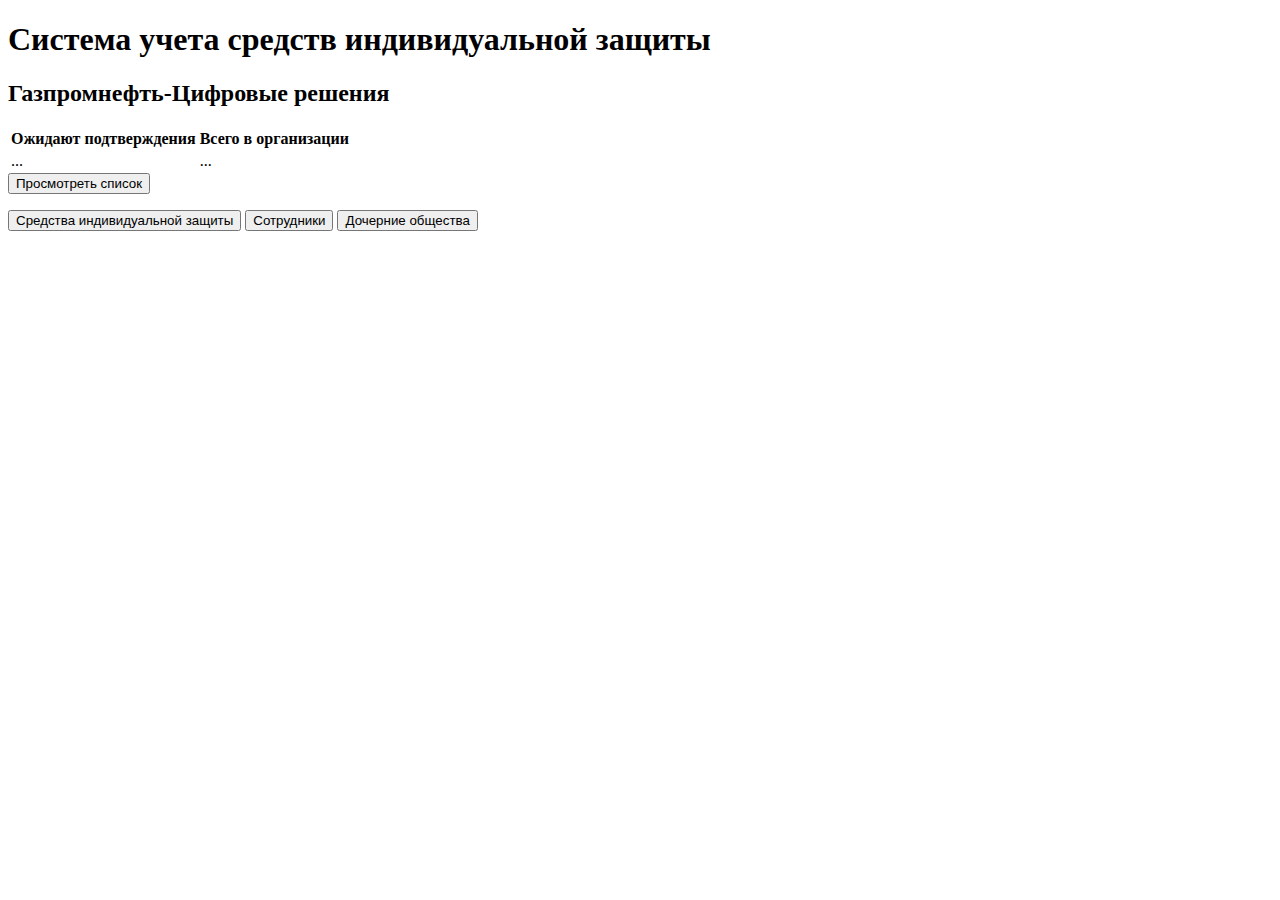
<file: src/main/resources/templates/index.html>
<!DOCTYPE HTML>
<html xmlns:th="http://www.thymeleaf.org">
    <head>
        <meta charset="UTF-8" />
        <title>Система учета СИЗ</title>
    <!--    <link rel="stylesheet" type="text/css" th:href="@{/css/style.css}"/>-->
    </head>
    <body>
        <h1>Система учета средств индивидуальной защиты</h1>
        <h2>Газпромнефть-Цифровые решения</h2>

        <div class="total_stock">
            <table>
                <tr>
                    <th>Ожидают подтверждения</th>
                    <th>Всего в организации</th>
                </tr>
                <tr>
                    <td th:text="${waitAll}">...</td>
                    <td th:utext="${countPPEAtSubsidiary}">...</td>
                </tr>
            </table>
            <a class="waiting_page_redirect" th:href="@{/waiting_apply}">
                <button>Просмотреть список</button>
            </a>
        </div>

        <p class="control_panels">
            <a class="control_panel_page_redirect" th:href="@{/ppe}">
                <button>Средства индивидуальной защиты</button>
            </a>
            <a class="control_panel_page_redirect" th:href="@{/employee}">
                <button>Сотрудники</button>
            </a>
            <a class="control_panel_page_redirect" th:href="@{/subsidiary}">
                <button>Дочерние общества</button>
            </a>
        </p>

    </body>

</html>
</file>
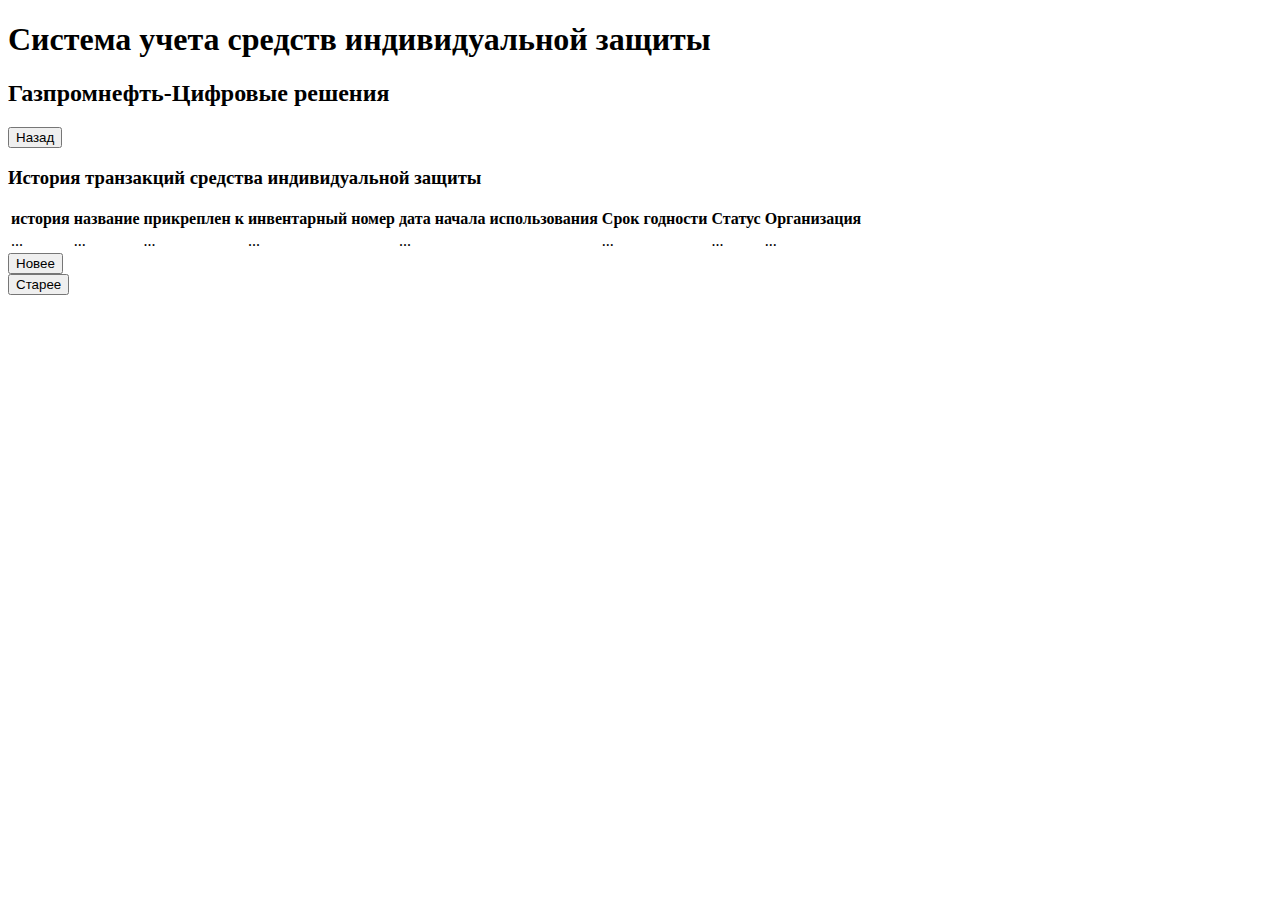
<file: src/main/resources/templates/historyPage.html>
<!DOCTYPE HTML>
<html xmlns:th="http://www.thymeleaf.org">
<head>
    <meta charset="UTF-8" />
    <title>История транзакций</title>
    <link rel="stylesheet" type="text/css" th:href="@{/css/mainPageStyle.css}"/>
</head>
    <body>
        <h1>Система учета средств индивидуальной защиты</h1>
        <h2>Газпромнефть-Цифровые решения</h2>
        <form action="/employee" method="get">
            <input type="submit" value="Назад" name="Submit"/>
        </form>
        <h3>История транзакций средства индивидуальной защиты</h3>

        <div class="wrapper">
            <table class="ppe_history_table">
                <tr>
                    <th>история</th>
                    <th>название</th>
                    <th>прикреплен к</th>
                    <th>инвентарный номер</th>
                    <th>дата начала использования</th>
                    <th>Срок годности</th>
                    <th>Статус</th>
                    <th>Организация</th>
                </tr>
                <tr th:object="${ppeForm}">
                    <td th:text="${ppeHistoryPage}">...</td>
                    <td th:text="${ppeForm.ppeName}">...</td>
                    <td th:text="${ppeForm.ownerName}">...</td>
                    <td th:text="${ppeForm.inventoryNumber}">...</td>
                    <td th:text="${ppeForm.startUseDate == null} ? '' : ${#temporals.format(ppeForm.startUseDate, 'dd/MM/yyyy')}">...</td>
                    <td th:text="${ppeForm.lifeTime == null} ? '' : ${ppeForm.lifeTime.toDays()}">...</td>
                    <td th:text="${ppeForm.ppeStatus}">...</td>
                    <td th:text="${ppeForm.subsidiaryName}">...</td>
                </tr>
            </table>
            <div class="button_panels">
            <a>
                <form th:method="GET" class="show_ppe_history_form" th:action="@{/ppe/history/previous}">
                    <input type="hidden" name="inventoryNumber" th:value="${ppeForm.inventoryNumber}" />
                    <input type="hidden" name="ppeHistoryPage" th:value="${ppeHistoryPage}" />
                    <button type="submit" name="show_ppe_history_page" class="turn_button">Новее</button>
                </form>
            </a>
            <a>
                <form th:method="GET" class="show_ppe_history_form" th:action="@{/ppe/history/next}">
                    <input type="hidden" name="inventoryNumber" th:value="${ppeForm.inventoryNumber}" />
                    <input type="hidden" name="ppeHistoryPage" th:value="${ppeHistoryPage}" />
                    <button type="submit" name="show_ppe_history_page" class="turn_button">Старее</button>
                </form>
            </a>
            </div>
        </div>
    </body>
</html>
</file>
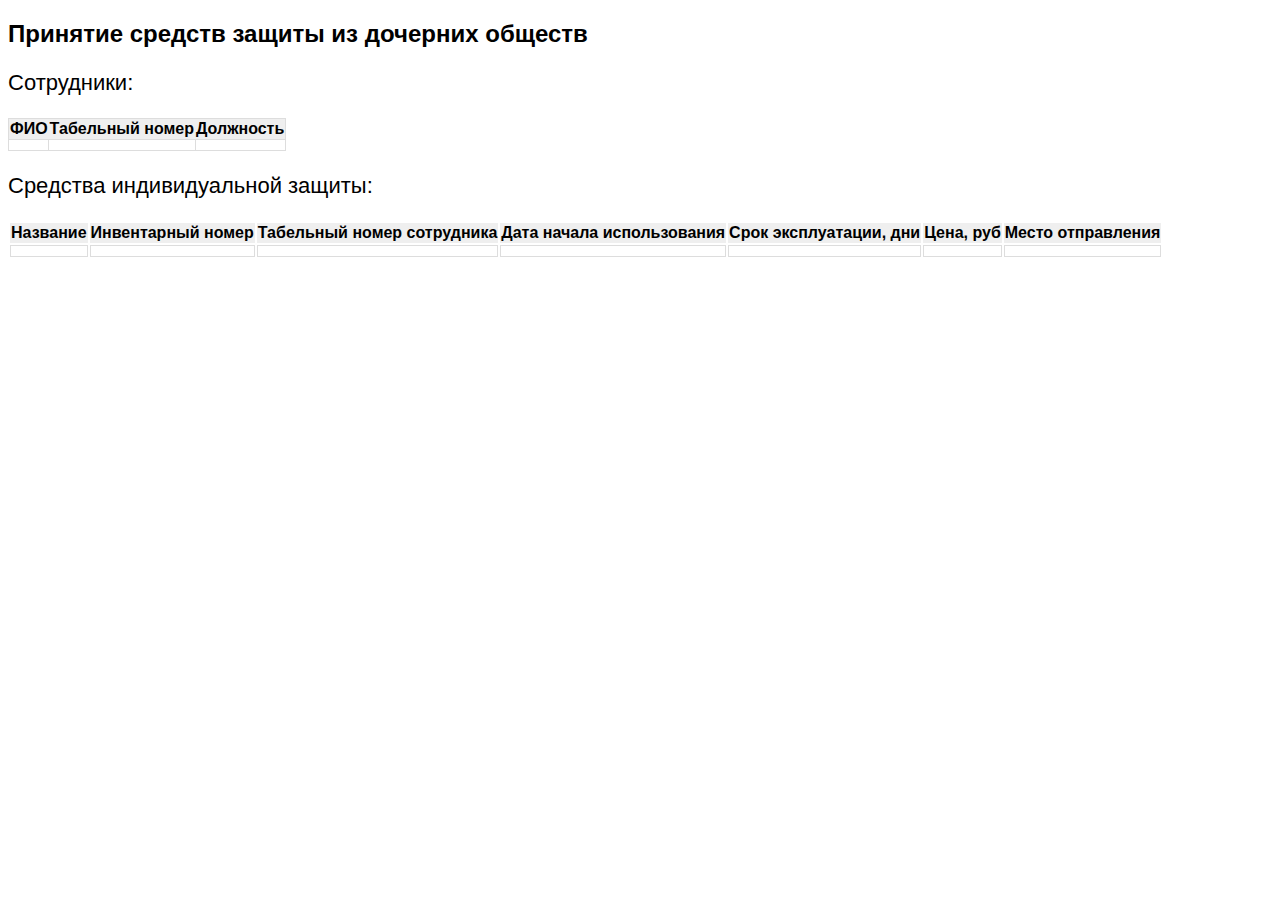
<file: src/main/resources/templates/pdfApplyTransferHtml.html>
<!DOCTYPE HTML>
<html xmlns:th="http://www.thymeleaf.org">
<head>
    <meta http-equiv="Content-Type" content="text/html; charset=UTF-8"/>
    <title>Принятие сотрудника</title>
    <style type="text/css">
        body {
            font-family: Calibri, sans-serif;
        }
    </style>
</head>
    <body>
        <h2 style="text-align: left;">Принятие средств защиты из дочерних обществ</h2>
        <p style="font-size: 22px; ">Сотрудники:</p>
        <table style="border: 1px solid #dddddd; border-collapse: collapse;">
            <tr  style="font-weight: bold;
                padding: 5px;
                background: #efefef;
                border: 1px solid #dddddd;">
                <th>ФИО</th>
                <th>Табельный номер</th>
                <th>Должность</th>
            </tr>
            <tr th:each="employee: ${employeeList}">
                <td
                    style="border: 1px solid #dddddd; padding: 5px;"
                    th:text="${employee.employeeName}"></td>
                <td
                    style="border: 1px solid #dddddd; padding: 5px;"
                    th:text="${employee.personnelNumber}"></td>
                <td
                    style="border: 1px solid #dddddd; padding: 5px;"
                    th:text="${employee.occupation}"></td>
            </tr>
        </table>
        <p style="font-size: 22px; ">Средства индивидуальной защиты:</p>
        <table>
            <tr  style="font-weight: bold;
                padding: 5px;
                background: #efefef;
                border: 1px solid #dddddd;">
                <th>Название</th>
                <th>Инвентарный номер</th>
                <th>Табельный номер сотрудника</th>
                <th>Дата начала использования</th>
                <th>Срок эксплуатации, дни</th>
                <th>Цена, руб</th>
                <th>Место отправления</th>
            </tr>
            <tr th:each="ppe: ${ppeList}">
                <td style="border: 1px solid #dddddd; padding: 5px;"
                    th:text="${ppe.ppeName}"></td>
                <td style="border: 1px solid #dddddd; padding: 5px;"
                    th:text="${ppe.inventoryNumber}"></td>
                <td style="border: 1px solid #dddddd; padding: 5px;"
                    th:text="${ppe.ownerPersonnelNumber}"></td>
                <td style="border: 1px solid #dddddd; padding: 5px;"
                    th:text="${ppe.startUseDate == null} ? '' : ${#temporals.format(ppe.startUseDate, 'dd/MM/yyyy')}"></td>
                <td style="border: 1px solid #dddddd; padding: 5px;"
                    th:text="${ppe.lifeTime == null} ? '' : ${ppe.lifeTime.toDays()}"></td>
                <td style="border: 1px solid #dddddd; padding: 5px;"
                    th:text="${ppe.price}"></td>
                <td style="border: 1px solid #dddddd; padding: 5px;"
                    th:text="${ppe.subsidiaryName}"></td>
            </tr>
        </table>
    </body>
</html>
</file>
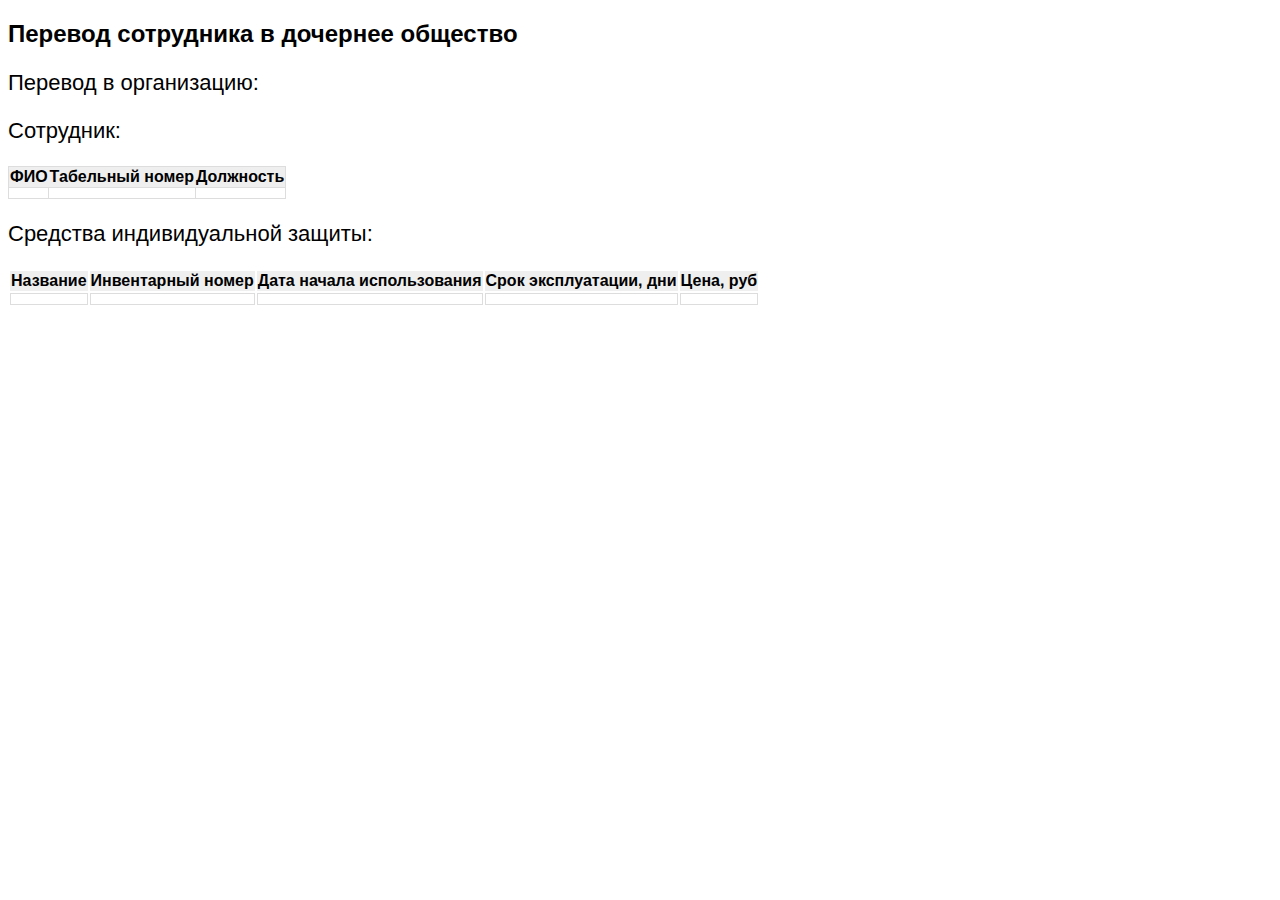
<file: src/main/resources/templates/pdfTransferHtml.html>
<!DOCTYPE HTML>
<html xmlns:th="http://www.thymeleaf.org">
<head>
    <meta http-equiv="Content-Type" content="text/html; charset=UTF-8"/>
    <title>Перевод сотрудника</title>
    <style type="text/css">
        body {
            font-family: Calibri, sans-serif;
        }
    </style>
</head>
<body>
    <h2 style="text-align: left;">Перевод сотрудника в дочернее общество</h2>
    <p style="font-size: 22px; ">Перевод в организацию:</p>
    <p style="font-size: 18px; " th:text="${subsidiaryName}"></p>
    <p style="font-size: 22px; ">Сотрудник:</p>
    <table style="border: 1px solid #dddddd; border-collapse: collapse;">
        <tr  style="font-weight: bold;
        padding: 5px;
        background: #efefef;
        border: 1px solid #dddddd;">
            <th>ФИО</th>
            <th>Табельный номер</th>
            <th>Должность</th>
        </tr>
        <tr th:object="${employee}">
            <td
                    style="border: 1px solid #dddddd; padding: 5px;"
                    th:text="${employee.employeeName}"></td>
            <td
                    style="border: 1px solid #dddddd; padding: 5px;"
                    th:text="${employee.personnelNumber}"></td>
            <td
                    style="border: 1px solid #dddddd; padding: 5px;"
                    th:text="${employee.occupation}"></td>
        </tr>
    </table>
    <p style="font-size: 22px; ">Средства индивидуальной защиты:</p>
    <table>
        <tr  style="font-weight: bold;
        padding: 5px;
        background: #efefef;
        border: 1px solid #dddddd;">
            <th>Название</th>
            <th>Инвентарный номер</th>
            <th>Дата начала использования</th>
            <th>Срок эксплуатации, дни</th>
            <th>Цена, руб</th>
        </tr>
        <tr th:each="ppe: ${ppeList}">
            <td style="border: 1px solid #dddddd; padding: 5px;"
                th:text="${ppe.ppeName}"></td>
            <td style="border: 1px solid #dddddd; padding: 5px;"
                th:text="${ppe.inventoryNumber}"></td>
            <td style="border: 1px solid #dddddd; padding: 5px;"
                th:text="${ppe.startUseDate == null} ? '' : ${#temporals.format(ppe.startUseDate, 'dd/MM/yyyy')}"></td>
            <td style="border: 1px solid #dddddd; padding: 5px;"
                th:text="${ppe.lifeTime == null} ? '' : ${ppe.lifeTime.toDays()}"></td>
            <td style="border: 1px solid #dddddd; padding: 5px;"
                th:text="${ppe.price}"></td>
        </tr>
    </table>
</body>
</html>
</file>
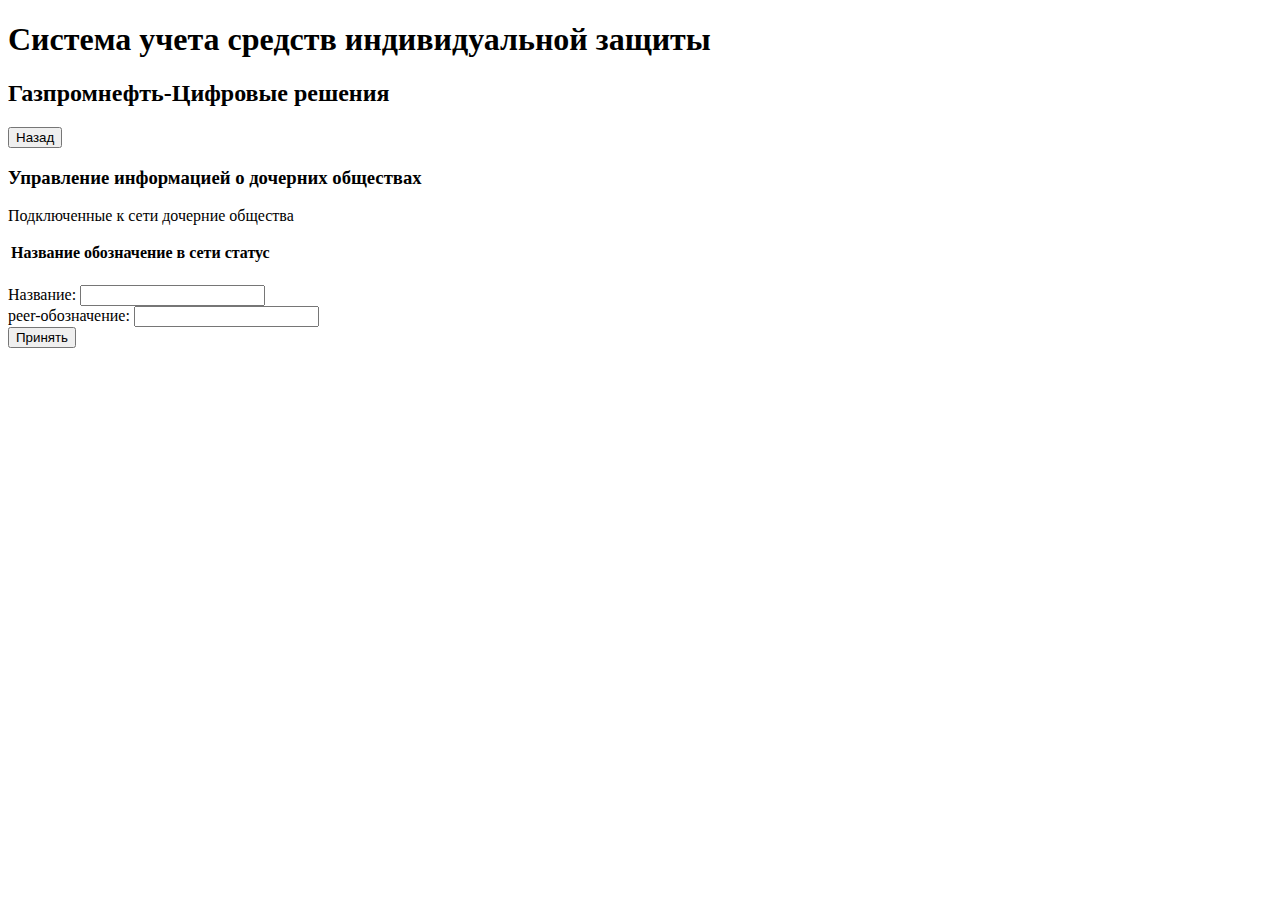
<file: src/main/resources/templates/subsidiaryPage.html>
<!DOCTYPE HTML>
<html xmlns:th="http://www.thymeleaf.org">
    <head>
        <meta charset="UTF-8" />
        <title>В сети HLF</title>
        <link rel="stylesheet" type="text/css" th:href="@{/css/ppePageStyle.css}"/>
    </head>
    <body>
    <h1>Система учета средств индивидуальной защиты</h1>
    <h2>Газпромнефть-Цифровые решения</h2>
    <form action="/" method="get">
        <input type="submit" value="Назад" name="Submit"/>
    </form>
    <h3>Управление информацией о дочерних обществах</h3>

    <p class="subsidiary_connected">
        <p>Подключенные к сети дочерние общества</p>
        <table class="subsidiary_connected_table">
            <tr>
                <th>Название</th>
                <th>обозначение в сети</th>
                <th>статус</th>
            </tr>
            <tr th:each="subsidiary : ${subsidiaryConnected}">
                <td th:text="${subsidiary.name}"> </td>
                <td th:text="${subsidiary.peerName}"> </td>
                <td th:text="${subsidiary.status}"> </td>
            </tr>
        </table>
    </p>


    <p>
        <form class="apply_new_subsidiary"
              th:action="@{/subsidiary/add}"
              th:object="${subsidiaryFormApply}"
              th:method="POST">
            Название:
            <input type="text" name="name" th:field="*{name}" />
            <br/>
            peer-обозначение:
            <input type="text" name="peerName" th:field="*{peerName}" />
            <br/>
            <button type="submit" class="apply_button">Принять</button>
        </form>
    </p>

    </body>
</html>
</file>
